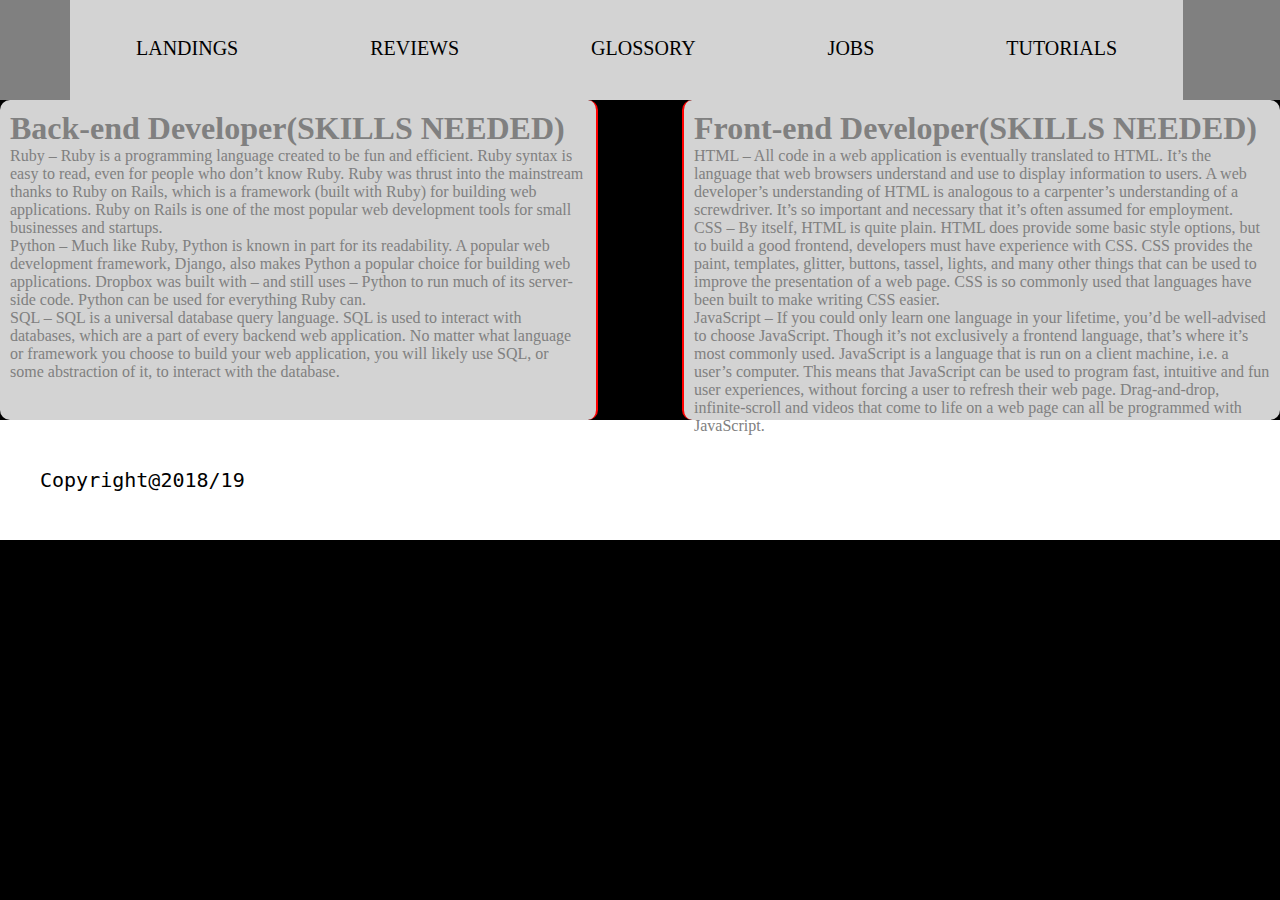
<file: jobs.html>
<!DOCTYPE html>
<html>
  <head>
    <title></title>
    <link rel="stylesheet" href="style.css">
  </head>
  <body>
    <nav>
      <ul>
        <li><a href="index.html">Landings</a></li>
        <li><a href="reviews.html">Reviews</a></li>
        <li><a href="glossory.html">Glossory</a></li>
        <li><a href="jobs.html">Jobs</a></li>
        <li><a href="tutorials.html">Tutorials</a></li>
      </ul>
    </nav>
    <aside class="right">
      <h1>Front-end Developer(SKILLS NEEDED)</h1>
  <p>


    HTML – All code in a web application is eventually translated to HTML. It’s the language that web browsers understand and use to display information to users. A web developer’s understanding of HTML is analogous to a carpenter’s understanding of a screwdriver. It’s so important and necessary that it’s often assumed for employment.
</p>
    <p>CSS – By itself, HTML is quite plain. HTML does provide some basic style options, but to build a good frontend, developers must have experience with CSS. CSS provides the paint, templates, glitter, buttons, tassel, lights, and many other things that can be used to improve the presentation of a web page. CSS is so commonly used that languages have been built to make writing CSS easier. </p>

    <p>JavaScript – If you could only learn one language in your lifetime, you’d be well-advised to choose JavaScript. Though it’s not exclusively a frontend language, that’s where it’s most commonly used. JavaScript is a language that is run on a client machine, i.e. a user’s computer. This means that JavaScript can be used to program fast, intuitive and fun user experiences, without forcing a user to refresh their web page. Drag-and-drop, infinite-scroll and videos that come to life on a web page can all be programmed with JavaScript.

    </p>
    </aside>

  <aside class="left">
  <h1>Back-end Developer(SKILLS NEEDED)</h1>
  <p>


    Ruby – Ruby is a programming language created to be fun and efficient. Ruby syntax is easy to read, even for people who don’t know Ruby. Ruby was thrust into the mainstream thanks to Ruby on Rails, which is a framework (built with Ruby) for building web applications. Ruby on Rails is one of the most popular web development tools for small businesses and startups.
</p>
    Python – Much like Ruby, Python is known in part for its readability. A popular web development framework, Django, also makes Python a popular choice for building web applications. Dropbox was built with – and still uses – Python to run much of its server-side code. Python can be used for everything Ruby can.
<p>
    SQL – SQL is a universal database query language. SQL is used to interact with databases, which are a part of every backend web application. No matter what language or framework you choose to build your web application, you will likely use SQL, or some abstraction of it, to interact with the database.

  </p>

  </aside>
  </body>
  <footer>
       <p>Copyright@2018/19</p>
  </footer>
</html>
</file>
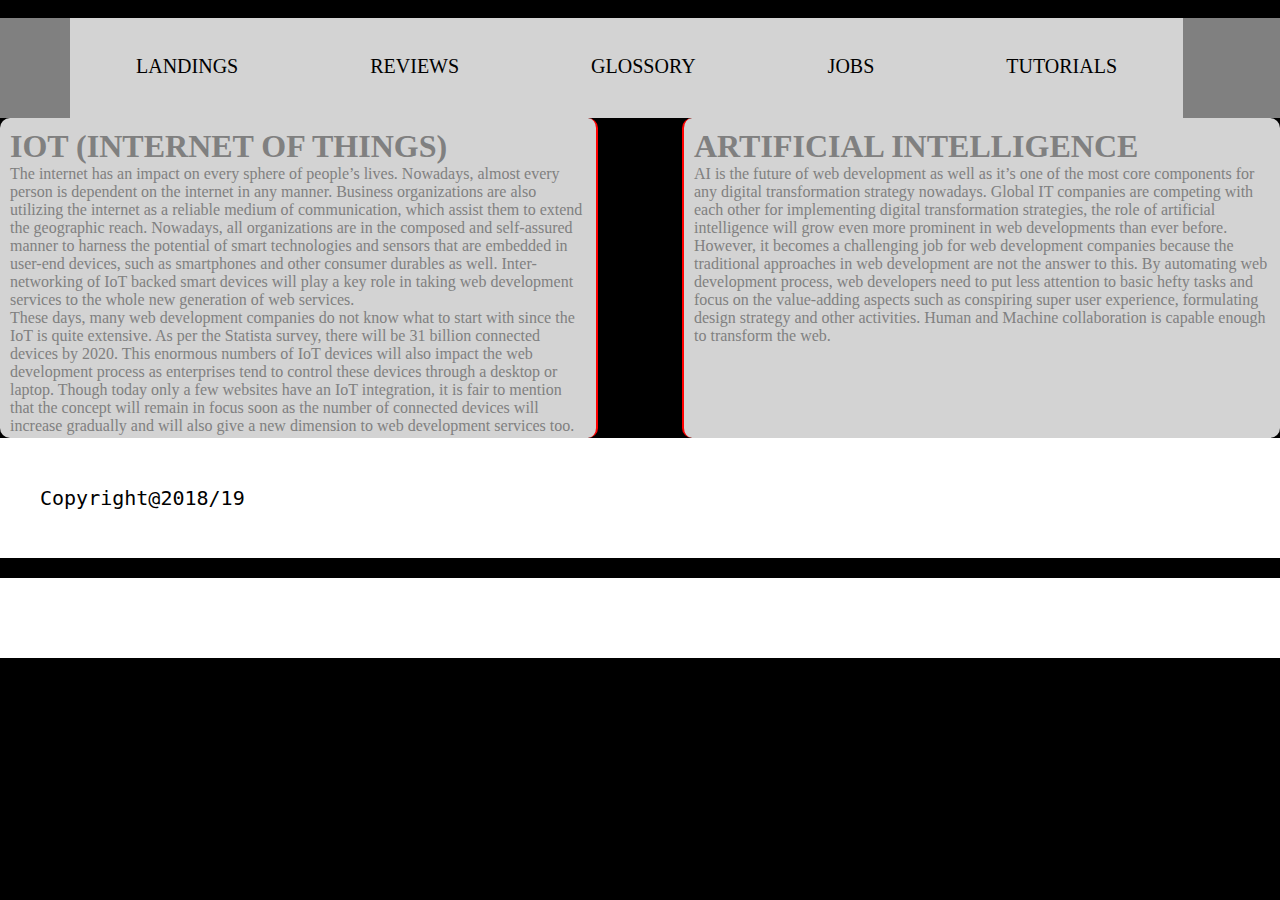
<file: reviews.html>
<!DOCTYPE html>
<html>
  <head>
    <title>Reviews</title>
    <meta name="viewport" content="width=device-width, initial-scale=1.0">
    <link rel="stylesheet" href="style.css">
  </head>
  <body>
    <<nav>
      <ul>
        <li><a href="index.html">Landings</a></li>
        <li><a href="reviews.html">Reviews</a></li>
        <li><a href="glossory.html">Glossory</a></li>
        <li><a href="jobs.html">Jobs</a></li>
        <li><a href="tutorials.html">Tutorials</a></li>
      </ul>
    </nav>>

      <aside class="right">
        <h1>ARTIFICIAL INTELLIGENCE</h1>
  <p>
    AI is the future of web development as well as it’s one of the most core components for any digital transformation strategy nowadays. Global IT companies are competing with each other for implementing digital transformation strategies, the role of artificial intelligence will grow even more prominent in web developments than ever before.
  However, it becomes a challenging job for web development companies because the traditional approaches in web development are not the answer to this. By automating web development process, web developers need to put less attention to basic hefty tasks and focus on the value-adding aspects such as conspiring super user experience, formulating design strategy and other activities. Human and Machine collaboration is capable enough to transform the web.
  <source src="https://medium.com/swlh/top-web-development-trends-you-need-to-consider-for-your-project-in-2019-37e4c83b691d" type="text">
  </p>
      </aside>

  <aside class="left">
    <h1>IOT (INTERNET OF THINGS)</h1>
  <p>The internet has an impact on every sphere of people’s lives. Nowadays, almost every person is dependent on the internet in any manner. Business organizations are also utilizing the internet as a reliable medium of communication, which assist them to extend the geographic reach. Nowadays, all organizations are in the composed and self-assured manner to harness the potential of smart technologies and sensors that are embedded in user-end devices, such as smartphones and other consumer durables as well. Inter-networking of IoT backed smart devices will play a key role in taking web development services to the whole new generation of web services.
  </p>
  <p>These days, many web development companies do not know what to start with since the IoT is quite extensive.
   As per the Statista survey, there will be 31 billion connected devices by 2020. This enormous numbers of IoT devices will also impact the web development process as enterprises tend to control these devices through a desktop or laptop. Though today only a few websites have an IoT integration, it is fair to mention that the concept will remain in focus soon as the number of connected devices will increase gradually and will also give a new dimension to web development services too.</p>
  </aside>
    



  </body>
  <footer>
       <p>Copyright@2018/19</p>
  </footer>
  <footer></footer>
</html>
</file>
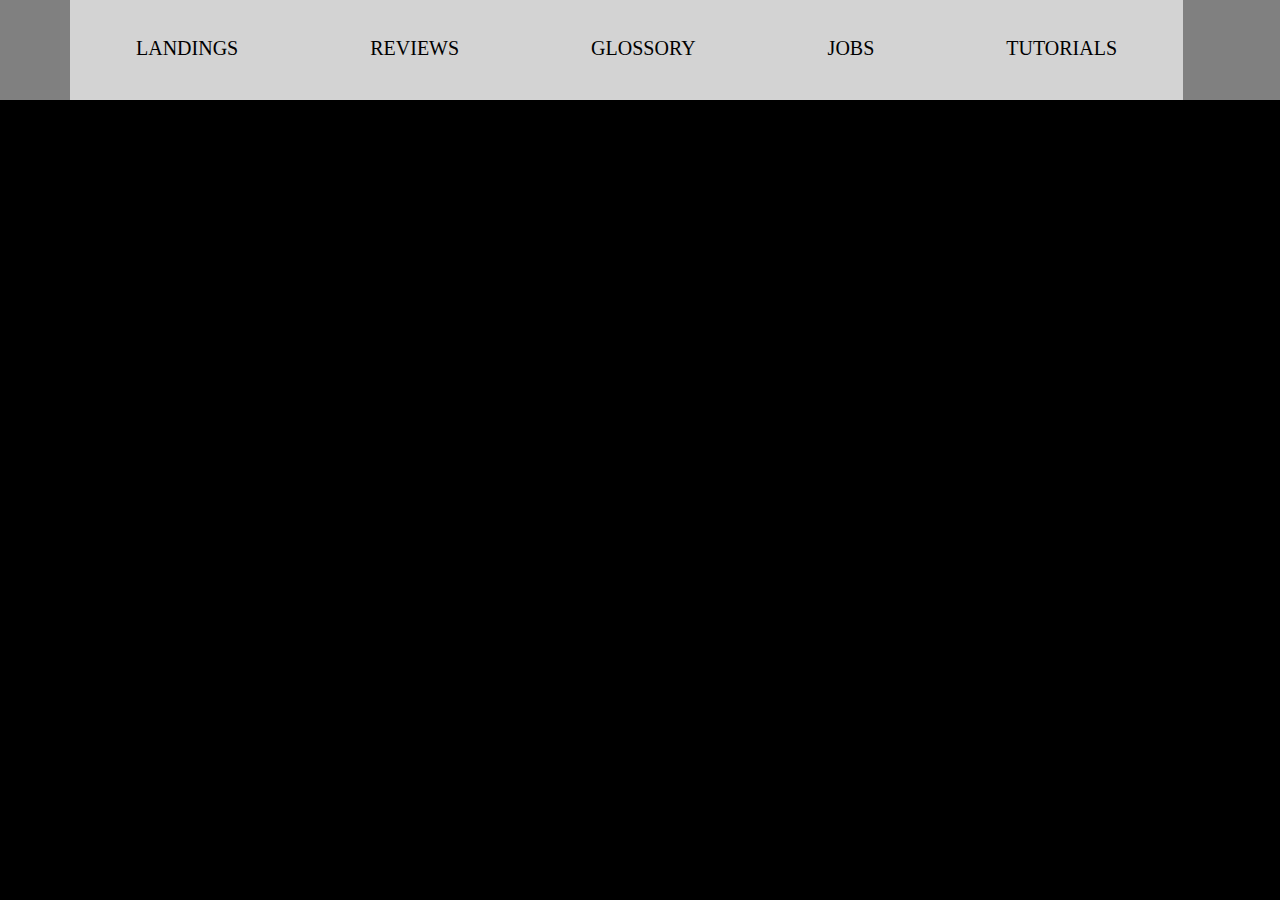
<file: tutorials.html>
<!DOCTYPE html>
<html>
  <head>
    <title></title>
    <link rel="stylesheet" href="style.css">
  </head>
  <body>
    <nav>
      <ul>
        <li><a href="index.html">Landings</a></li>
        <li><a href="reviews.html">Reviews</a></li>
        <li><a href="glossory.html">Glossory</a></li>
        <li><a href="jobs.html">Jobs</a></li>
        <li><a href="tutorials.html">Tutorials</a></li>
      </ul>
    </nav>
    <div class="wrap">
      <div class="vidwrap">
    <!-- Embedding the video file -->
         <iframe src="https://www.youtube.com/embed/gQojMIhELvM" frameborder="0" allow="accelerometer; autoplay; encrypted-media; gyroscope; picture-in-picture" allowfullscreen></<iframe>
      </div>
    </div>
  </body>
  <footer>
       <p>Copyright@2018/19</p>
  </footer>
</html>
</file>
<file: style.css>
/*global style*/
*{
   margin: 0;
   padding: 0;
}
/*for the wrap class*/
.wrap
{
   width: 100%;
}
/*for the videowrap class*/
.vidwrap{
  /*position: relative;to move around the content without using padding and margins */
  /*padding-bottom: 56.25%;/*Scaling of 16:9 which is the size for videos*/
  padding-top: 27px;


}
/*for the iframe in the videowrap class*/
.vidwrap iframe{


  right: 0px;
  left: 0px;
  top: 0px;
  bottom: 0px;
  height: 480px;
  width: 100%;
}
/*for the image1 class*/
.image1
{
  display: none;
  width: 100%;
}
/*for the body*/
body{
  background-color: black;
}
/*for the navigation bar*/
nav{
  width: 100%;
  height: 100px;
  background-color: grey;
}
/*unordered list in nav */
nav ul
{
  display: block;
 margin: 0 auto;
 margin-left: 70px;
 }
/*for li inside the ul and nav*/
nav ul li
{
  display: inline-block;
  list-style: none;
  float: left;
  display: inline-block;
  line-height: 100px;
  background-color: lightgrey;
  padding: 0px 16px;
}
/*for the links*/
nav ul li a
{
 text-transform: uppercase;
  padding: 0px 50px;
  text-decoration: none;
  line-height: 40px;
  font-size: 20px;
  font-family: serif;
  color: black;

}
/*effect on the links*/
nav ul li a:hover
{
  color: white;
}
/*for articlenfo class*/
.articleinfo{
  width: 100%;
}
/*for h2*/
.articleinfo h2{
  padding: 28px 28px 19px;
  font-family: sans-serif;
  font-size: 48px;
  line-height: 45px;
  color: white;
}
/*for the paragraph*/
.articleinfo p{
  padding: 0px 28px 19px;
  font-family: sans-serif;
  font-size: 19px;
  line-height: 29px;
  color: white;
}
/*for the image2 class*/
.image2{
  width: 100%;
}
/*for the left class*/
 .left{
  width: 45%;
  background: lightgrey;
  height: 300px;
  float: left;
  color: grey;
  padding: 10px 10px 10px 10px;
  border-right: 2px solid red;
  border-radius: 10px;
  margin-right: auto;
}
/*for the right class*/
.right{
  width: 45%;
  height: 300px;
  float: right;
  background: lightgrey;
  color: grey;
  padding: 10px 10px 10px 10px;
  border-left: 2px solid red;
  border-radius: 10px;
  margin-left: auto;
}
/*for the footer*/
footer{
  overflow: hidden;
  line-height: 40px;
  padding: 40px 40px;
  width: calc(100% - 80px);
  background-color: white;
  margin-top: 20px;;
  color: black;
  font-family: monospace;
  font-size: 20px;
  }
/*for the screen when the minimum width is 768px*/
@media only screen and (min-width: 768px) {
  .wrap
  {
     width: 598px;
    margin: 0 auto;
  }
  .image1{
    display: block;
    width: 100%;
    padding-bottom: 30px;
  }
  .articleinfo h2{
    padding: 18px 0px 1px;
    }

  .articleinfo p{
    padding: 20px 0px 1px;
      }
      .image2{
        padding-top: 28px;
      }

}
/*for the screen when the minimum width is 10018px*/
@media only screen and (min-width: 1001px) {
  .wrap
  {
     width: 1000px;
  }
  .articleinfo{
    width: 50%;
    float: right;
  }
  .articleinfo h2{
    padding: 18px 0px 0px 30px;
    }

  .articleinfo p{
    padding: 20px 0px 0px 30px;
      }

  .image2{
    padding-top: 15px;
    padding-bottom: 13px;
    width: 50%;
    float: left;
  }
}
</file>
